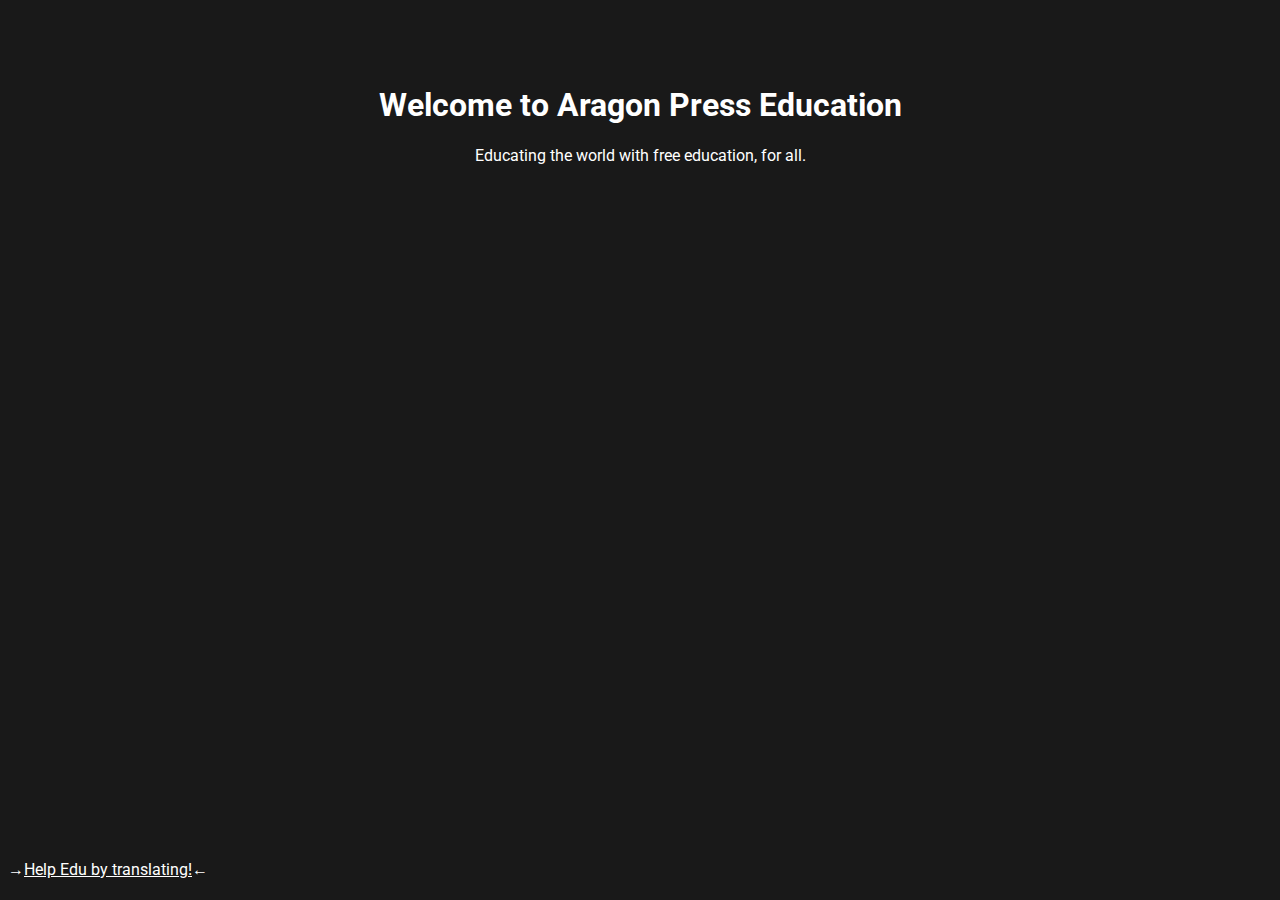
<file: index.html>
<!doctype html>
<html>
<head>
  <link rel="shortcut icon" href="/favicon.ico">
  <link rel="stylesheet" href="/global-style.css">
  <title>Aragon Press Edu</title>
</head>
<body>
<br>
<br>
<br>
<h1 style="text-align: center; font-family: 'Roboto', sans-serif;">Welcome to Aragon Press Education</h1>
<p style="text-align: center;">Educating the world with free education, for all.</p>
<div class="center">
  <p>→<a href="/translate/" style="text-align: center;">Help Edu by translating!</a>←</p>
</div>

<!--CSS-->
<style>
  h1 {
    text-align: center;
    font-family: 'Roboto', sans-serif
  }
  p {
    font-family: 'Roboto', sans-serif;
  }
  a {
    font-family: 'Roboto', sans-serif;
    color: white
  }
  @import url('https://fonts.googleapis.com/css2?family=Roboto&display=swap');
.center {
  align-items: center;
  position: absolute;
  bottom: 5px;
}
body {
  background-color: #191919;
  font-family: 'Roboto', sans-serif;
  color: white;
}
</style>
<!--End of CSS - put all CSS in between these 2 tags or use global-style.css, do not put in any more <style> tags-->
</body>
</html>
</file>
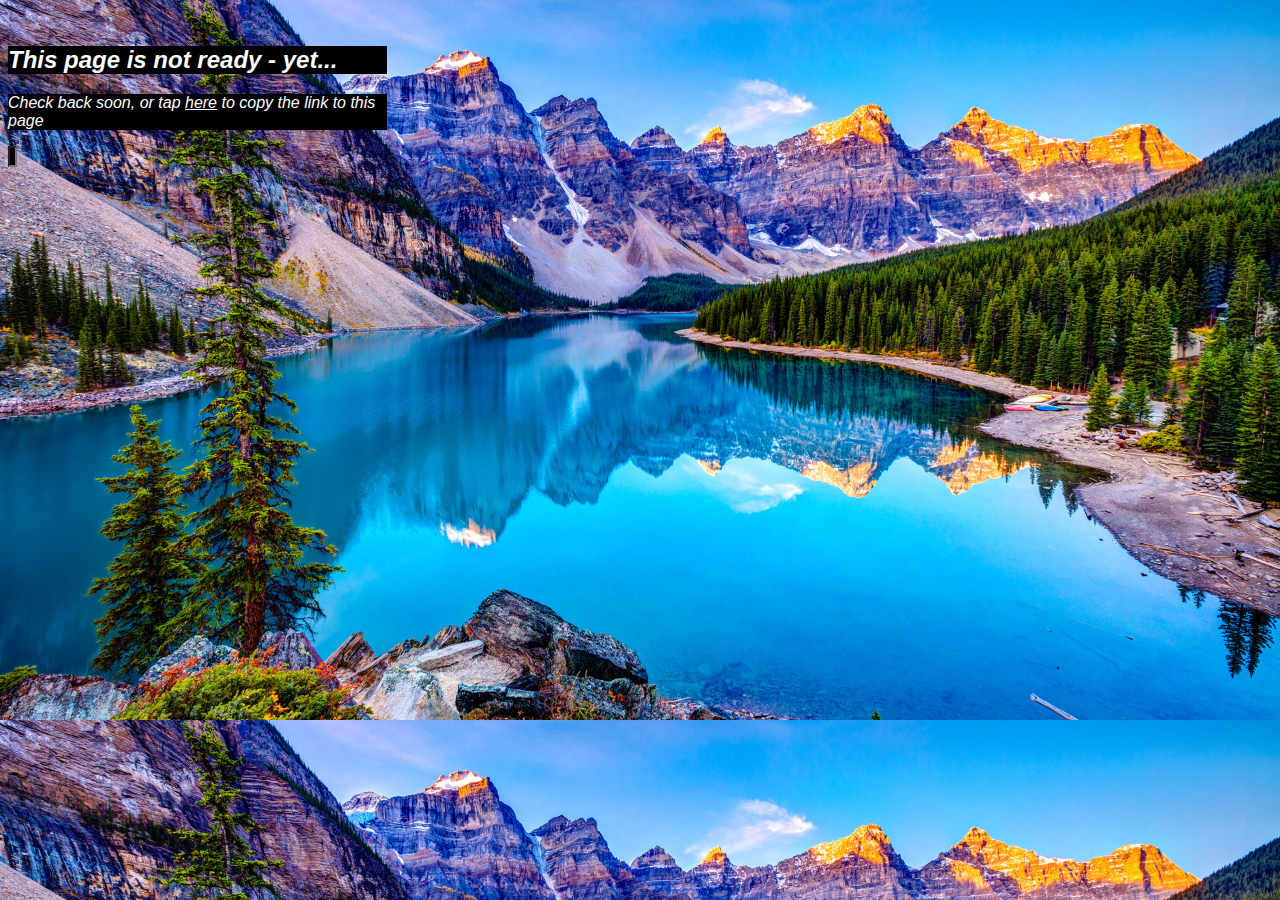
<file: math/1/index.html>
<!doctype html>
<html>
  <head>
    <style>
      body {
        background-image: url("/aragon-press-edu-math-background.jpeg");
        backgroud-repeat: no-repeat;
        font-family: sans-serif;
        color: black;
        background-size: cover;
      }
     .highlightme {
       font-family: Helvetica, Courier, Arial, sans-serif;
       background-color: black;
       color: white;
       font-style: italic;
       width: 30%;
     }
     .spacer {
       padding-top: 3em;
     }
     a {
       text-decoration: underline;
       color: white;
     }
     a:hover {
       text-decoration: none;
       color: white;
     }
     #edu-copy-link {
       width: 1px;
       background-color: black;
       color: black;
       outline: black;
     }
</style>
    <script>
      function copytext() {
        var copyText = document.getElementById("edu-copy-link");
        copyText.select();
        copyText.setSelectionRange(0, 99999); /* For mobile devices */
        document.execCommand("copy");
      }
    </script>
<body>
  <br class="spacer">
<h2 class="highlightme">This page is not ready - yet...</h2>
  <span><p class="highlightme">Check back soon, or tap <a href="javascript:copytext()">here</a> to copy the link to this page</p><input id="edu-copy-link" value="https://edu.aragon-press.com/math/1/"></span>
</body>
</file>
<file: global-style.css>
@import url('https://fonts.googleapis.com/css2?family=Roboto&display=swap');
.centre {
  align-items: center;
  position: absolute;
  bottom: 5px;
}
body {
  background-color: BurlyWood;
  font-family: 'Roboto', sans-serif;
}
</file>
